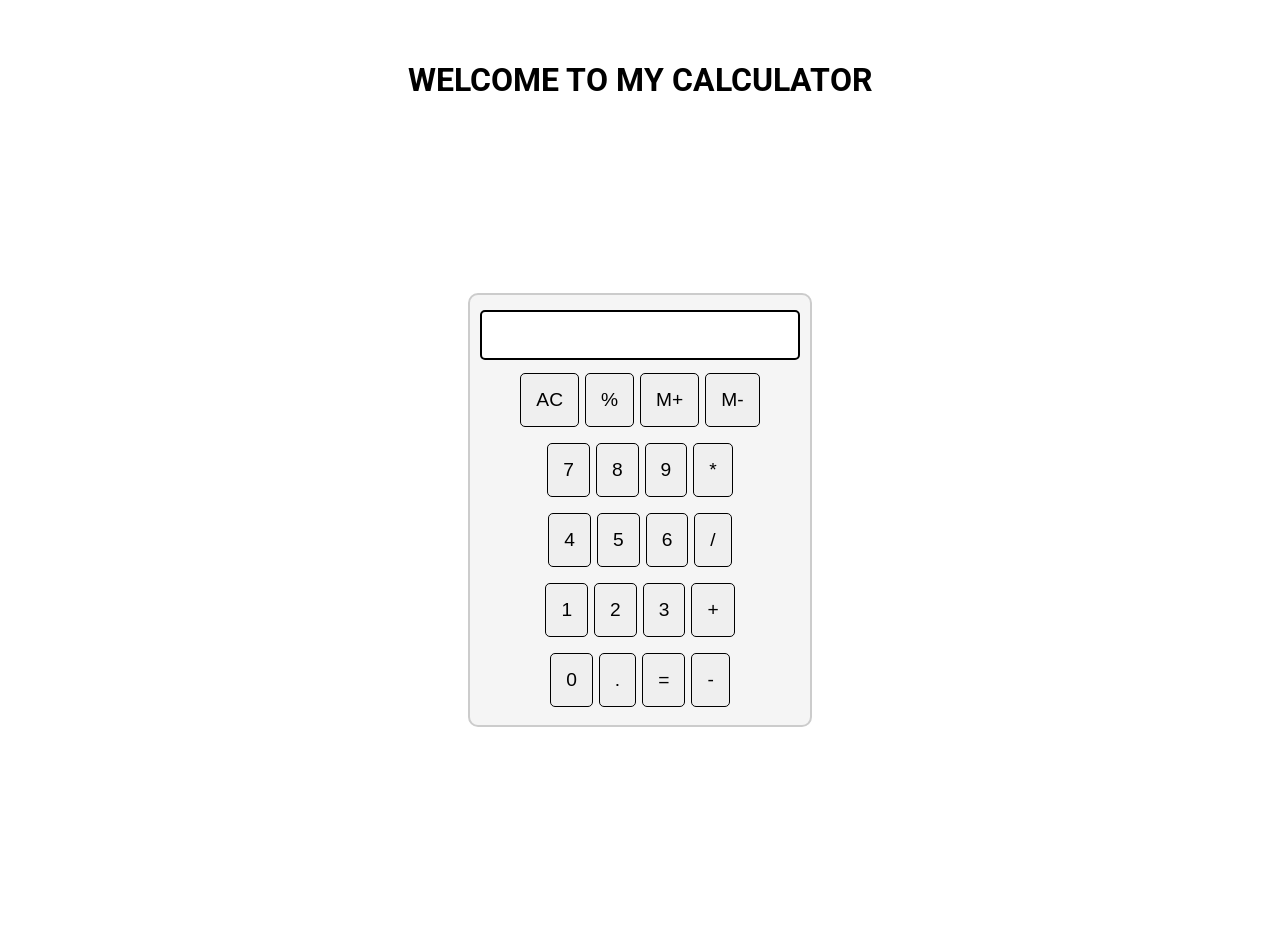
<file: index.html>
<html lang="en">
<head>
    <meta charset="UTF-8">
    <meta http-equiv="X-UA-Compatible" content="IE=edge">
    <meta name="viewport" content="width=device-width, initial-scale=1.0">
    <link rel="stylesheet" href="style.css">
    <link rel="stylesheet" href="utilies.css">
    <title>calculator me! -A calculator made my me</title>
</head>
<body>
    <h1 class="text-center">WELCOME TO MY CALCULATOR</h1>
    <div class="container flex flex-col item-center mx-auto"> 
        <div class="row">
          <input class="input" type="text">
        </div>
        <div class="row">
            <button class="button">AC</button>
            <button class="button">%</button>
            <button class="button">M+</button>
            <button class="button">M-</button>
        </div>
        <div class="row">
            <button class="button">7</button>
            <button class="button">8</button>
            <button class="button">9</button>
            <button class="button">*</button>
        </div>
        <div class="row">
            <button class="button">4</button>
            <button class="button">5</button>
            <button class="button">6</button>
            <button class="button">/</button>
        </div>
        <div class="row">
            <button class="button">1</button>
            <button class="button">2</button>
            <button class="button">3</button>
            <button class="button">+</button>
        </div>
        <div class="row">
            <button class="button">0</button>
            <button class="button">.</button>
            <button class="button">=</button>
            <button class="button">-</button>
        </div>
    </div>
    <script src="java.js"></script> 
</body>

</html>
</file>
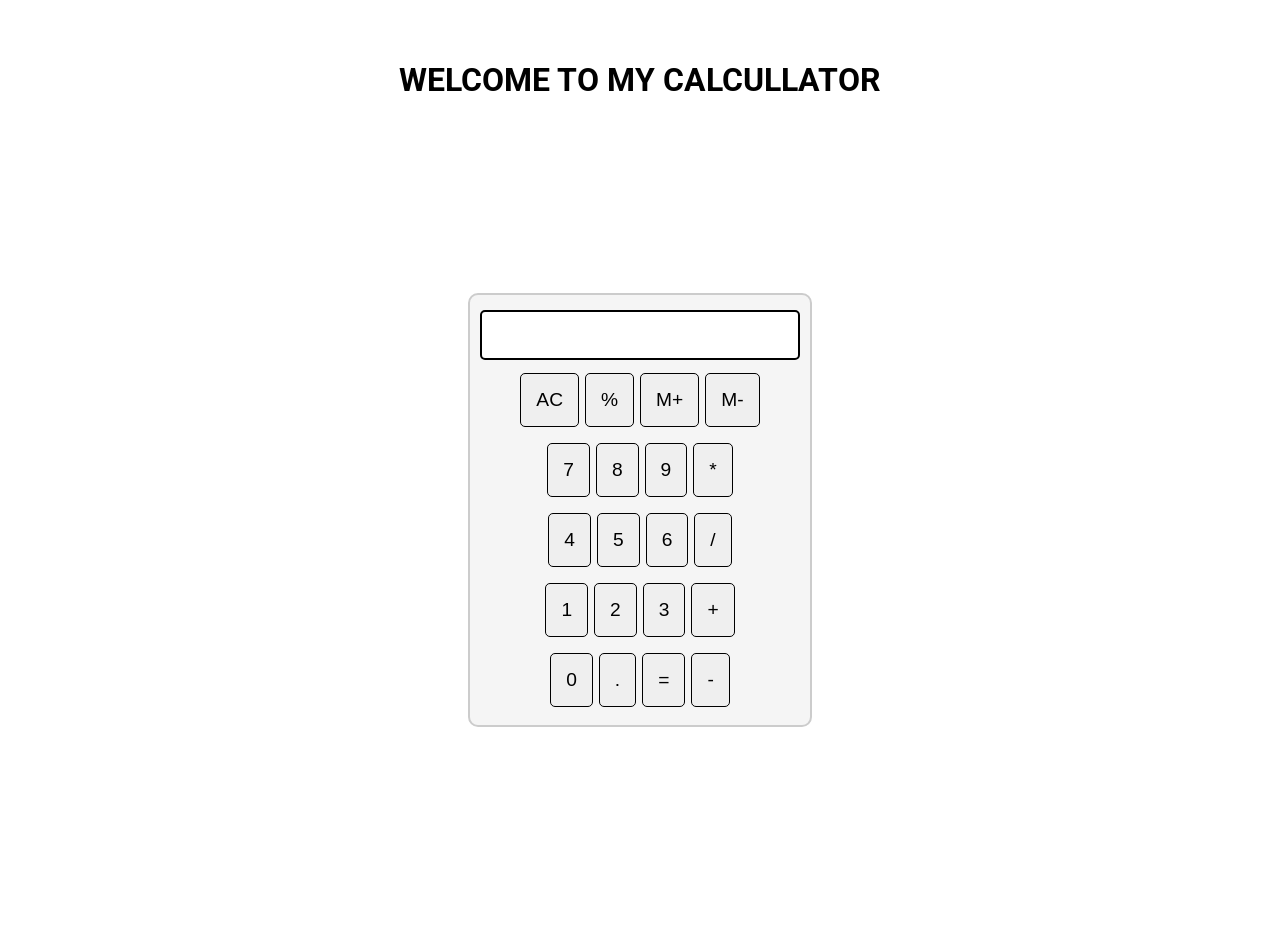
<file: .github/workflows/index.html>
<html lang="en">
<head>
    <meta charset="UTF-8">
    <meta http-equiv="X-UA-Compatible" content="IE=edge">
    <meta name="viewport" content="width=device-width, initial-scale=1.0">
    <link rel="stylesheet" href="style.css">
    <link rel="stylesheet" href="utilies.css">
    <title>calculator me! -A calculator made my me</title>
</head>
<body>
    <h1 class="text-center">WELCOME TO MY CALCULLATOR</h1>
    <div class="container flex flex-col item-center mx-auto"> 
        <div class="row">
          <input class="input" type="text">
        </div>
        <div class="row">
            <button class="button">AC</button>
            <button class="button">%</button>
            <button class="button">M+</button>
            <button class="button">M-</button>
        </div>
        <div class="row">
            <button class="button">7</button>
            <button class="button">8</button>
            <button class="button">9</button>
            <button class="button">*</button>
        </div>
        <div class="row">
            <button class="button">4</button>
            <button class="button">5</button>
            <button class="button">6</button>
            <button class="button">/</button>
        </div>
        <div class="row">
            <button class="button">1</button>
            <button class="button">2</button>
            <button class="button">3</button>
            <button class="button">+</button>
        </div>
        <div class="row">
            <button class="button">0</button>
            <button class="button">.</button>
            <button class="button">=</button>
            <button class="button">-</button>
        </div>
    </div>
    <script src="java.js"></script> 
</body>
</html>
</file>
<file: style.css>
@import url('https://fonts.googleapis.com/css2?family=Roboto:wght@300&family=Ubuntu:wght@300&display=swap');

html,body{
    height: 100%;
    width: 100%;
    font-family:'Roboto',sans-serif;
    display: flex; 
    flex-direction: column; 
    align-items: center; 
    margin: 0;
    padding: 20px 0; 
}


.container{
    
    max-width: 320px; 
    padding: 10px;
    border: 2px solid #ccc;
    border-radius: 10px; 
    background-color: #f5f5f5; 
}


.button{
    padding: 15px; 
    flex-grow: 1; 
    margin: 3px; 
    border: 1px solid black; 
    border-radius: 5px; 
    cursor: pointer;
    font-size: 1.2rem;
    transition: background-color 0.2s;
}

.button:hover {
    background-color: #e0e0e0;
}


.row{
    display: flex;
    justify-content: space-between; 
    margin: 5px 0; 
    background-color: transparent; 
}


.row input{
    width: 100%;
    height: 50px;
    font-size: 2em; 
    text-align: right; 
    padding: 0 10px; 
    margin: 0;
    box-sizing: border-box;
    border: 2px solid black;
    border-radius: 5px;
}


@media (max-width: 350px) {
    .container {
        max-width: 100%; 
        margin-left: 5px;
        margin-right: 5px;
    }

    .button {
        padding: 10px; 
        font-size: 1rem;
    }
}
</file>
<file: utilies.css>
.text-center {
    text-align: center;
}
  
.bg-red{
    background: red    ;      
}

.mx-auto{
    margin: auto;
}

.flex {
display: flex;
}

.flex-col{
    flex-direction: column;
}
.item-center{
    align-items: center;
}
</file>
<file: .github/workflows/style.css>
@import url('https://fonts.googleapis.com/css2?family=Roboto:wght@300&family=Ubuntu:wght@300&display=swap');

html,body{
    height: 100%;
    width: 100%;
    font-family:'Roboto',sans-serif;
    display: flex; 
    flex-direction: column; 
    align-items: center; 
    margin: 0;
    padding: 20px 0; 
}


.container{
    
    max-width: 320px; 
    padding: 10px;
    border: 2px solid #ccc;
    border-radius: 10px; 
    background-color: #f5f5f5; 
}


.button{
    padding: 15px; 
    flex-grow: 1; 
    margin: 3px; 
    border: 1px solid black; 
    border-radius: 5px; 
    cursor: pointer;
    font-size: 1.2rem;
    transition: background-color 0.2s;
}

.button:hover {
    background-color: #e0e0e0;
}


.row{
    display: flex;
    justify-content: space-between; 
    margin: 5px 0; 
    background-color: transparent; 
}


.row input{
    width: 100%;
    height: 50px;
    font-size: 2em; 
    text-align: right; 
    padding: 0 10px; 
    margin: 0;
    box-sizing: border-box;
    border: 2px solid black;
    border-radius: 5px;
}


@media (max-width: 350px) {
    .container {
        max-width: 100%; 
        margin-left: 5px;
        margin-right: 5px;
    }

    .button {
        padding: 10px; 
        font-size: 1rem;
    }
}
</file>
<file: .github/workflows/utilies.css>
.text-center {
    text-align: center;
}
  
.bg-red{
    background: red    ;      
}

.mx-auto{
    margin: auto;
}

.flex {
display: flex;
}

.flex-col{
    flex-direction: column;
}
.item-center{
    align-items: center;
}
</file>
